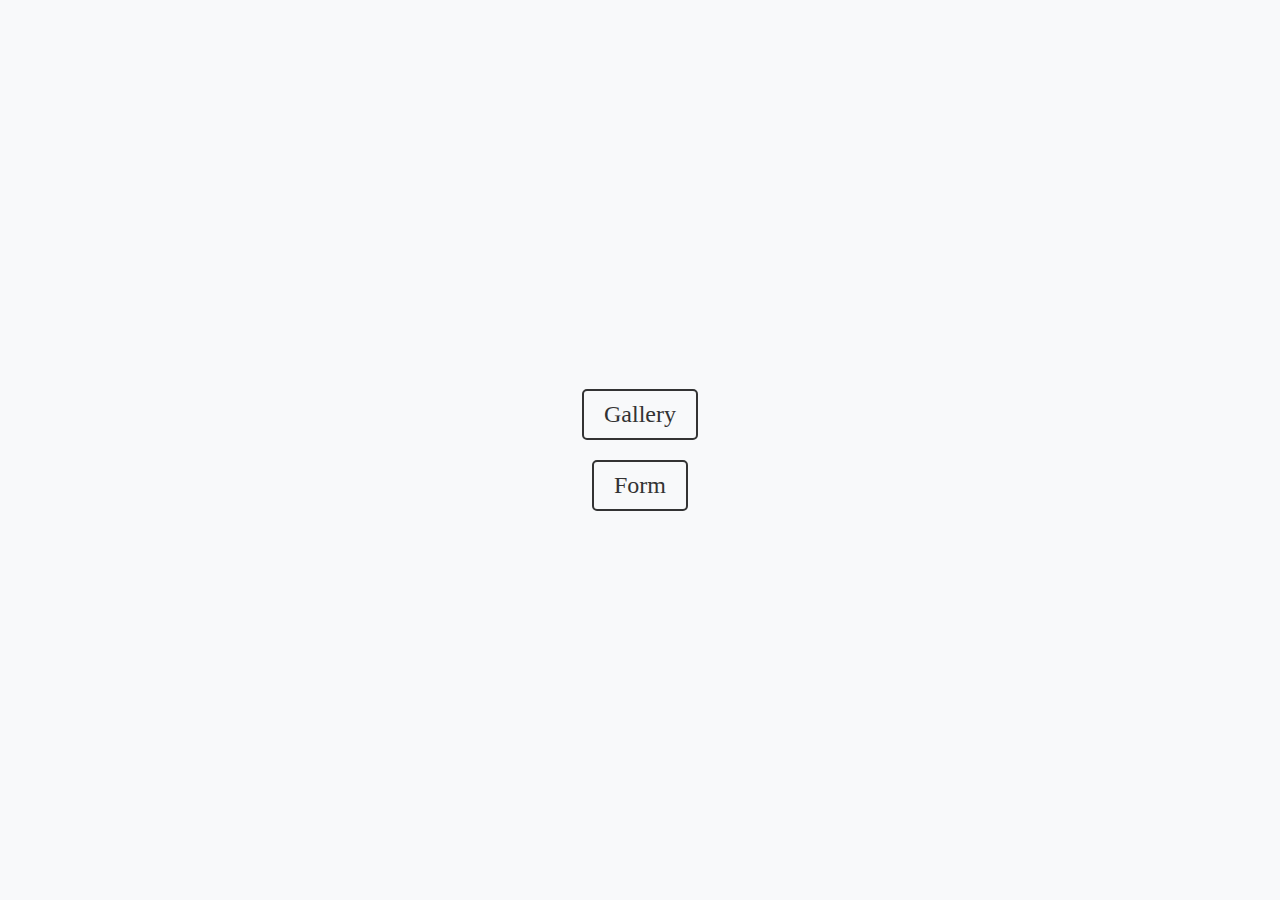
<file: src/index.html>
<!DOCTYPE html>
<html lang="en">
  <head>
    <meta charset="UTF-8" />
    <meta name="viewport" content="width=device-width, initial-scale=1.0" />
    <title>Vanilla App Template</title>
    <link rel="stylesheet" href="./css/styles.css" />
    <link
      rel="stylesheet"
      href="https://cdnjs.cloudflare.com/ajax/libs/modern-normalize/3.0.1/modern-normalize.min.css"
      integrity="sha512-q6WgHqiHlKyOqslT/lgBgodhd03Wp4BEqKeW6nNtlOY4quzyG3VoQKFrieaCeSnuVseNKRGpGeDU3qPmabCANg=="
      crossorigin="anonymous"
      referrerpolicy="no-referrer"
    />
    <link rel="preconnect" href="https://fonts.googleapis.com" />
    <link rel="preconnect" href="https://fonts.gstatic.com" crossorigin />
    <link
      href="https://fonts.googleapis.com/css2?family=Montserrat:wght@100..900&amp;display=swap"
      rel="stylesheet"
    />
  </head>
  <body>
    <div class="nav">
      <a href="./1-gallery.html">Gallery</a>
      <a href="./2-form.html">Form</a>
    </div>
  </body>
</html>
</file>
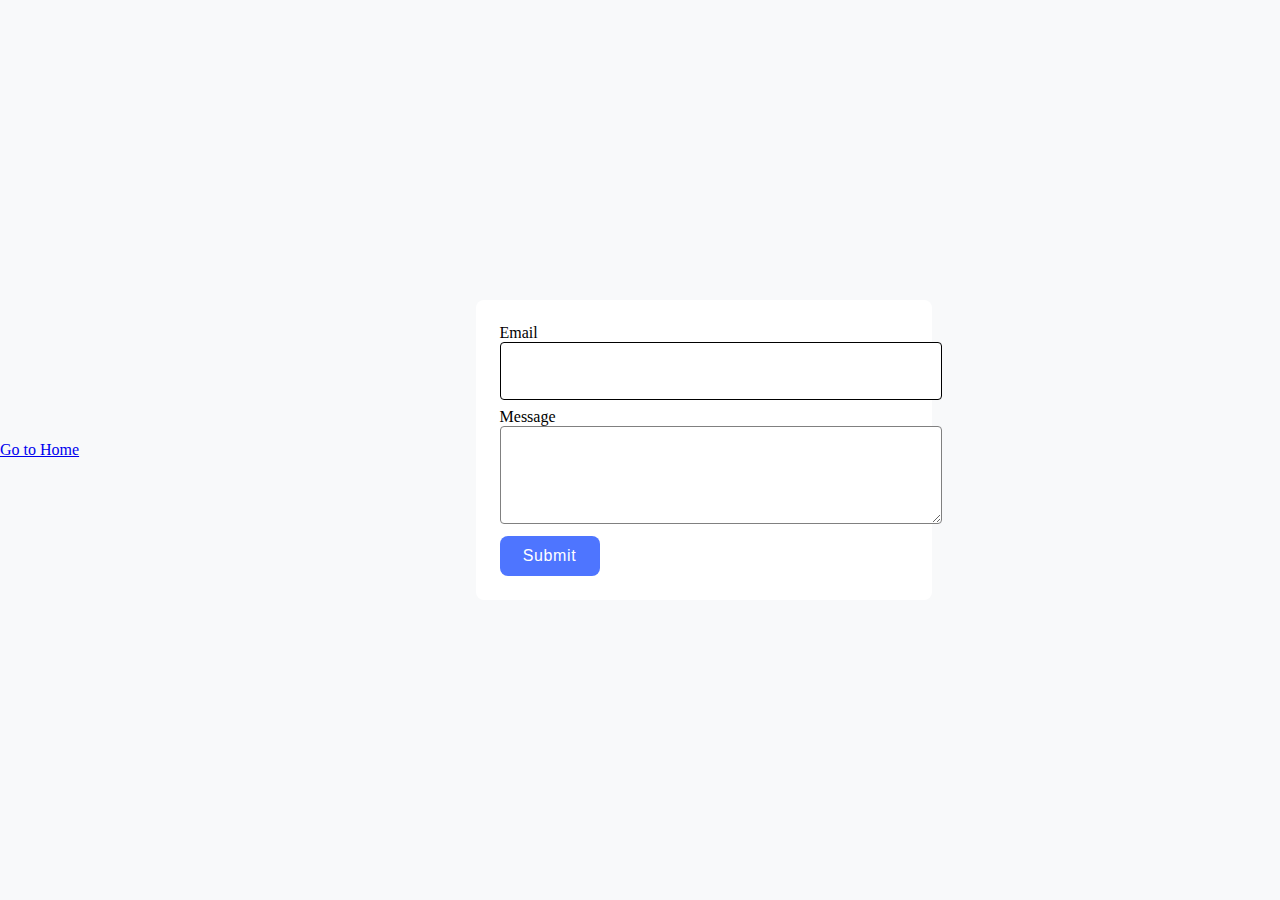
<file: src/2-form.html>
<!DOCTYPE html>
<html lang="en">
  <head>
    <meta charset="UTF-8" />
    <meta name="viewport" content="width=device-width, initial-scale=1.0" />
    <title>Vanilla App Template</title>
    <link rel="stylesheet" href="./css/2-form.css" />
    <link rel="stylesheet" href="./css/styles.css" />
    <link
      rel="stylesheet"
      href="https://cdnjs.cloudflare.com/ajax/libs/modern-normalize/3.0.1/modern-normalize.min.css"
      integrity="sha512-q6WgHqiHlKyOqslT/lgBgodhd03Wp4BEqKeW6nNtlOY4quzyG3VoQKFrieaCeSnuVseNKRGpGeDU3qPmabCANg=="
      crossorigin="anonymous"
      referrerpolicy="no-referrer"
    />
    <link rel="preconnect" href="https://fonts.googleapis.com" />
    <link rel="preconnect" href="https://fonts.gstatic.com" crossorigin />
    <link
      href="https://fonts.googleapis.com/css2?family=Montserrat:wght@100..900&amp;display=swap"
      rel="stylesheet"
    />
  </head>
  <body>
    <a href="./index.html">Go to Home</a>
    <div class="container">
      <form class="feedback-form" autocomplete="off">
        <label>
          Email
          <input type="email" name="email" autofocus />
        </label>
        <label>
          Message
          <textarea name="message" rows="8"></textarea>
        </label>
        <button type="submit">Submit</button>
      </form>
    </div>
    <script type="module" src="./js/2-form.js"></script>
  </body>
</html>
</file>
<file: src/css/styles.css>
body {
  background-color: #f8f9fa;
  display: flex;
  justify-content: center;
  align-items: center;
  height: 100vh;
  margin: 0;
}

.nav {
  display: flex;
  flex-direction: column;
  align-items: center;
  gap: 20px;
}

.nav a {
  font-size: 24px;
  text-decoration: none;
  color: #333;
  padding: 10px 20px;
  border: 2px solid #333;
  border-radius: 5px;
}
</file>
<file: src/css/2-form.css>
.container {
  width: 408px;
  margin: 0 auto;
}

.feedback-form {
  border-radius: 8px;
  padding: 24px;
  width: 100%;
  max-width: 408px;
  display: flex;
  flex-direction: column;
  gap: 8px;
  background-color: #fff;
}

.input-field {
  font-family: 'Montserrat', sans-serif;
  font-weight: 400;
  font-size: 16px;
  line-height: 1.5;
  letter-spacing: 0.04em;
  color: #2e2f42;
  outline: none;
  border: 1px solid #808080;
  border-radius: 4px;
  width: 100%;
  height: 40px;
  padding: 8px 16px;
  transition: border 300ms ease-in-out;
}

.input-field:hover,
.input-field:focus {
  border-color: #000;
}

.input-field.textarea {
  height: 80px;
  resize: vertical;
}

.submit-btn {
  border: none;
  border-radius: 8px;
  padding: 8px 16px;
  width: 100px;
  height: 40px;
  background-color: #4e75ff;
  font-weight: 500;
  font-size: 16px;
  line-height: 1.5;
  letter-spacing: 0.04em;
  color: #fff;
  cursor: pointer;
  transition: background-color 300ms ease-in-out;
}

.submit-btn:hover,
.submit-btn:focus {
  background-color: #6c8cff;
}
</file>
